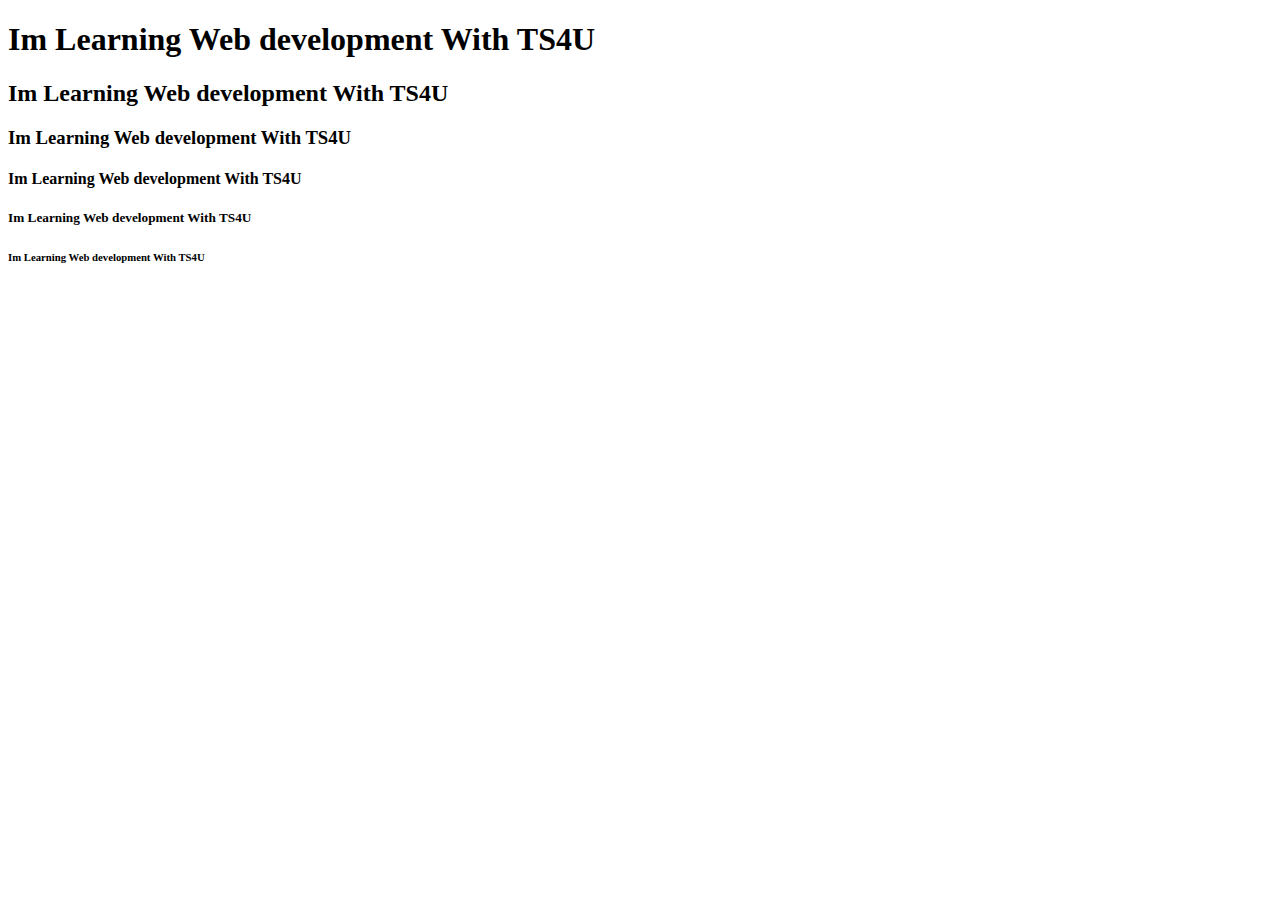
<file: index.html>
<!DOCTYPE html>
<html lang="en">
<head>
    <meta charset="UTF-8">
    <meta name="viewport" content="width=device-width, initial-scale=1.0">
    <meta name="author" content="Mahfuzur Rahman Shabbir">
    <title>Document</title>
</head>
<body>
    <h1>Im Learning Web development With TS4U</h1>
    <h2>Im Learning Web development With TS4U</h2>
    <h3>Im Learning Web development With TS4U</h3>
    <h4>Im Learning Web development With TS4U</h4>
    <h5>Im Learning Web development With TS4U</h5>
    <h6>Im Learning Web development With TS4U</h6>
</body>
</html>
</file>
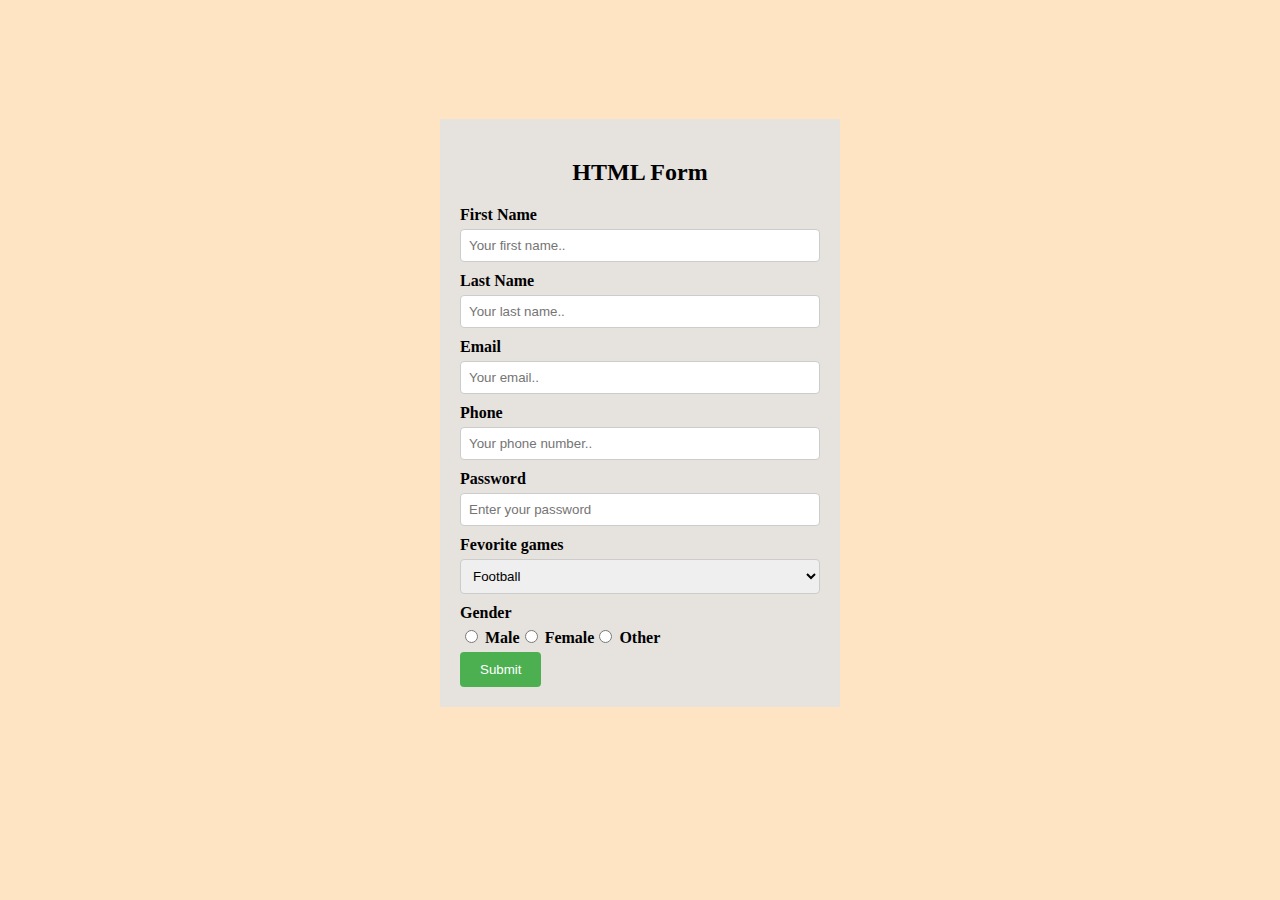
<file: form.html>
<!DOCTYPE html>
<html lang="en">
  <head>
    <meta charset="UTF-8" />
    <meta name="viewport" content="width=device-width, initial-scale=1.0" />
    <link rel="stylesheet" href="styles/index.css" />
    <title>Form file</title>
  </head>
  <body class="body_form">
    <div class="div_1">
      <form>
        <h2 class="h2_form">HTML Form</h2>
        <div>
          <label for="fname">First Name</label>
          <input
            type="text"
            id="fname"
            name="firstname"
            placeholder="Your first name.."
          />
        </div>

        <div>
          <label for="lname">Last Name</label>
          <input
            type="text"
            id="lname"
            name="lastname"
            placeholder="Your last name.."
          />
        </div>

        <div>
          <label for="email">Email</label>
          <input
            type="email"
            id="email"
            name="email"
            placeholder="Your email.."
          />
        </div>

        <div>
          <label for="phone">Phone</label>
          <input
            type="tel"
            id="phone"
            name="phone"
            placeholder="Your phone number.."
          />
        </div>

        <div>
          <label for="password">Password</label>
          <input
            type="password"
            name="password"
            id="password"
            placeholder="Enter your password"
          />
        </div>

        <div>
          <label for="games">Fevorite games</label>
          <select name="games" id="games">
            <optgroup label="Outdor Games">
              <option value="football">Football</option>
              <option value="cricket">Cricket</option>
              <option value="badminton">Badminton</option>
            </optgroup>
            <optgroup label="Indor Games">
              <option value="card">Card</option>
              <option value="carrom">Carrom</option>
              <option value="pool">Pool</option>
            </optgroup>
          </select>
        </div>

        <div>
            <label>Gender</label>
            <div class="gender_redio">
                <div>
                    <label for="option1">
                      <input type="radio" id="option1" name="radio_choice" value="option1">
                      Male
                    </label>
                  </div>
                  <div>
                    <label for="option2">
                      <input type="radio" id="option2" name="radio_choice" value="option2">
                      Female
                    </label>
                  </div>
                  <div>
                    <label for="option3">
                      <input type="radio" id="option3" name="radio_choice" value="option3">
                      Other
                    </label>
                  </div>
            </div>
          </div>

        <input type="submit" value="Submit" />
      </form>
    </div>
  </body>
</html>
</file>
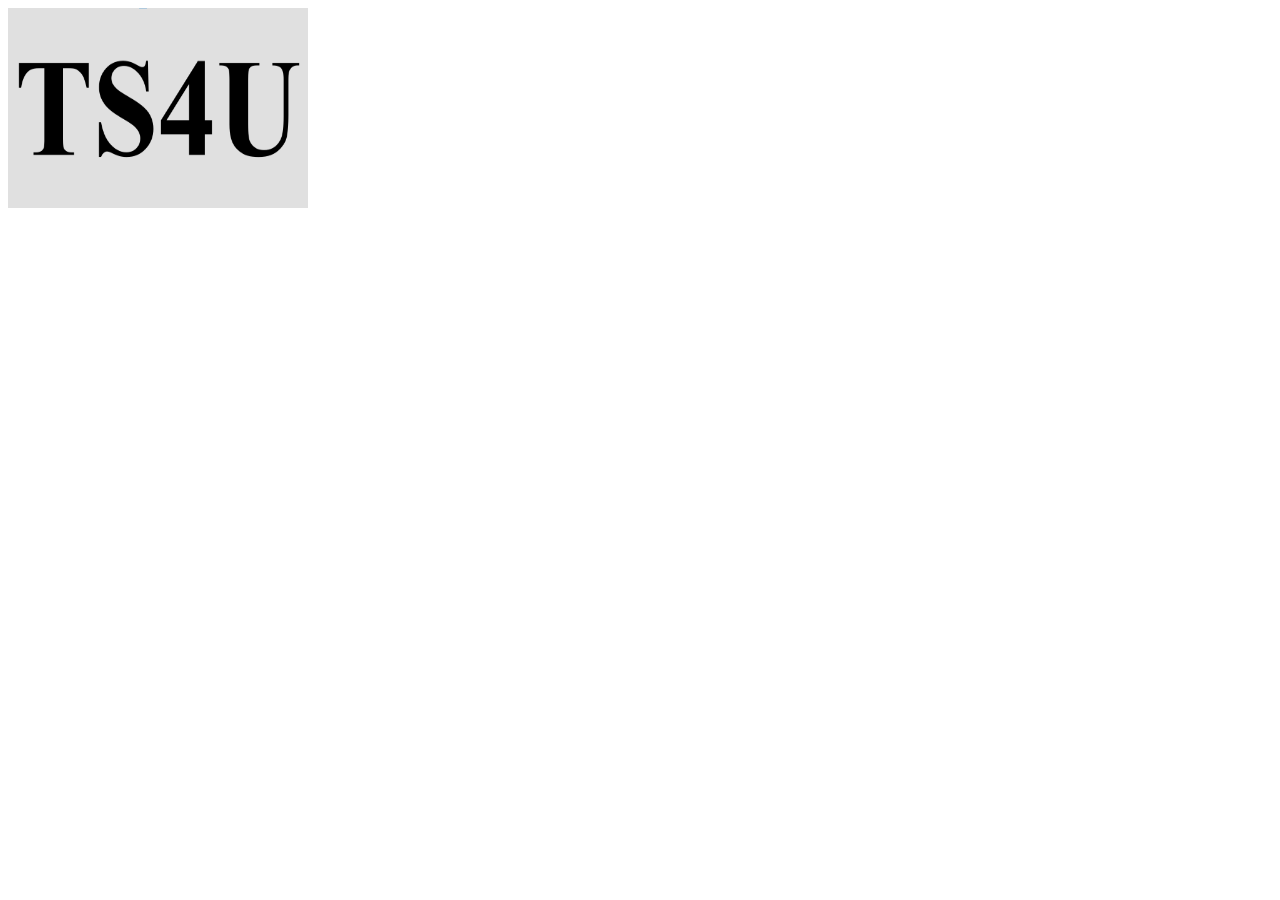
<file: image.html>
<!DOCTYPE html>
<html lang="en">
<head>
    <meta charset="UTF-8">
    <meta name="viewport" content="width=device-width, initial-scale=1.0">
    <title>Image file</title>
</head>
<body>
    <img src="images/1716747005463-TS4U.png" alt="TS4U Image" width="300" height="200">
</body>
</html>
</file>
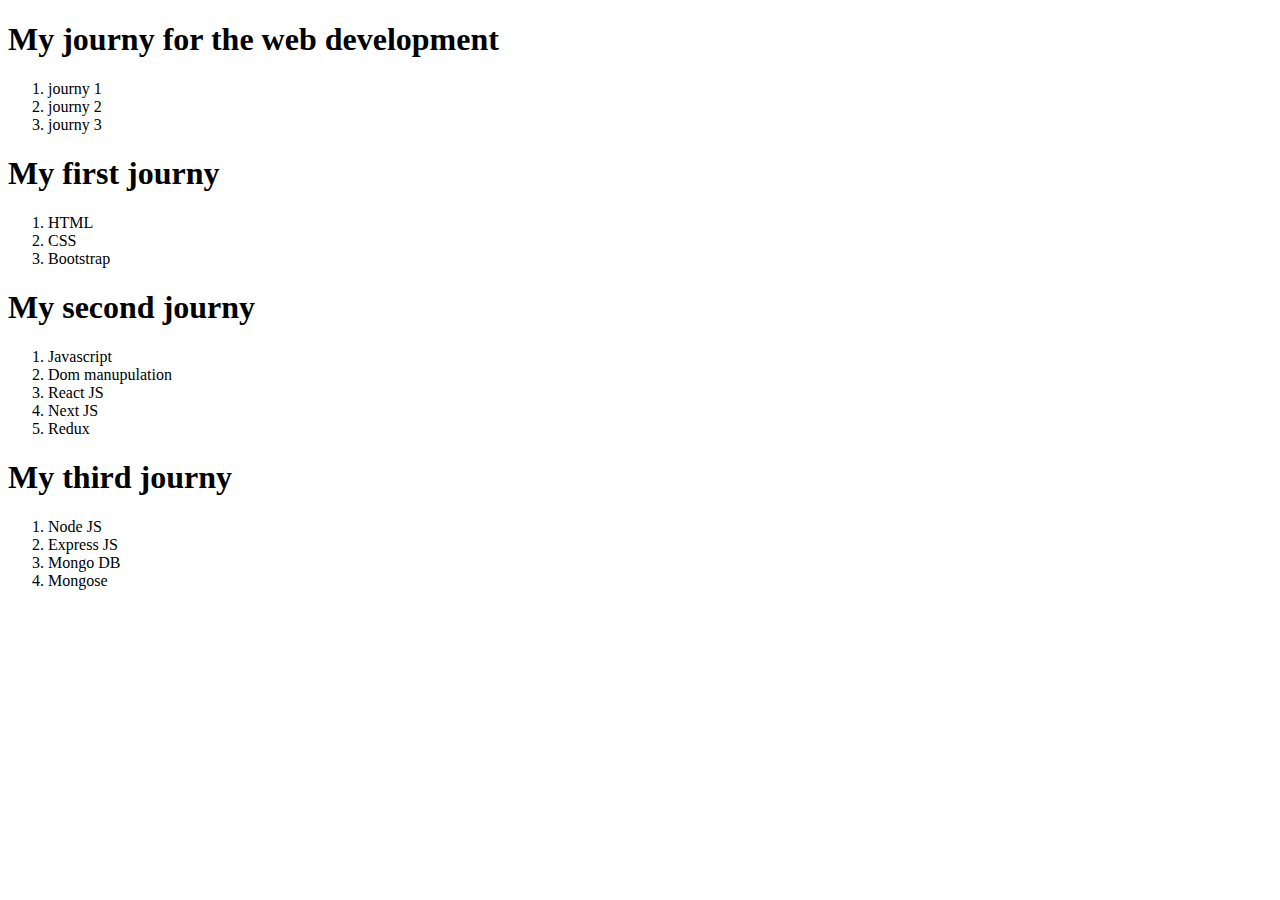
<file: internal-link.html>
<!DOCTYPE html>
<html lang="en">
<head>
    <meta charset="UTF-8">
    <meta name="viewport" content="width=device-width, initial-scale=1.0">
    <title>Intarnal links</title>
</head>
<body>
    <section>
        <h1>My journy for the web development</h1>
    </section>

    <nav>
        <ol>
            <li>journy 1</li>
            <li>journy 2</li>
            <li>journy 3</li>
        </ol>
    </nav>

    <section>
        <h1>My first journy</h1>
        <ol>
            <li>HTML</li>
            <li>CSS</li>
            <li>Bootstrap</li>
        </ol>
    </section>

    <section>
        <h1>My second journy</h1>
        <ol>
            <li>Javascript</li>
            <li>Dom manupulation</li>
            <li>React JS</li>
            <li>Next JS</li>
            <li>Redux</li>
        </ol>
    </section>

    <section>
        <h1>My third journy</h1>
        <ol>
            <li>Node JS</li>
            <li>Express JS</li>
            <li>Mongo DB</li>
            <li>Mongose</li>
        </ol>
    </section>
</body>
</html>
</file>
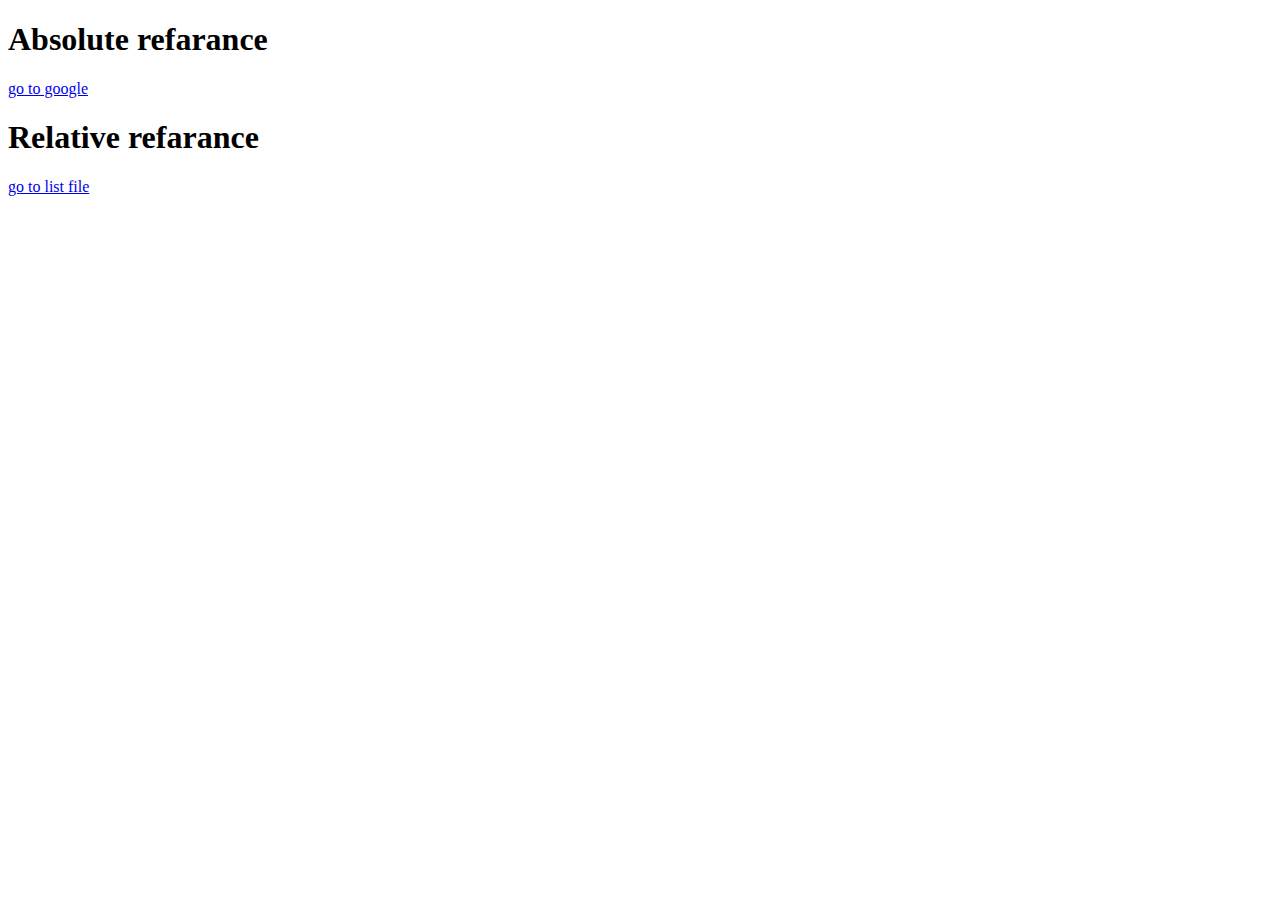
<file: link.html>
<!DOCTYPE html>
<html lang="en">
<head>
    <meta charset="UTF-8">
    <meta name="viewport" content="width=device-width, initial-scale=1.0">
    <title>Links</title>
</head>
<body>
    <h1>Absolute refarance</h1>
    <a href="https://www.google.com" target="_blank">go to google</a>

    <h1>Relative refarance</h1>
    <a href="list.html" target="_blank">go to list file</a>
</body>
</html>
</file>
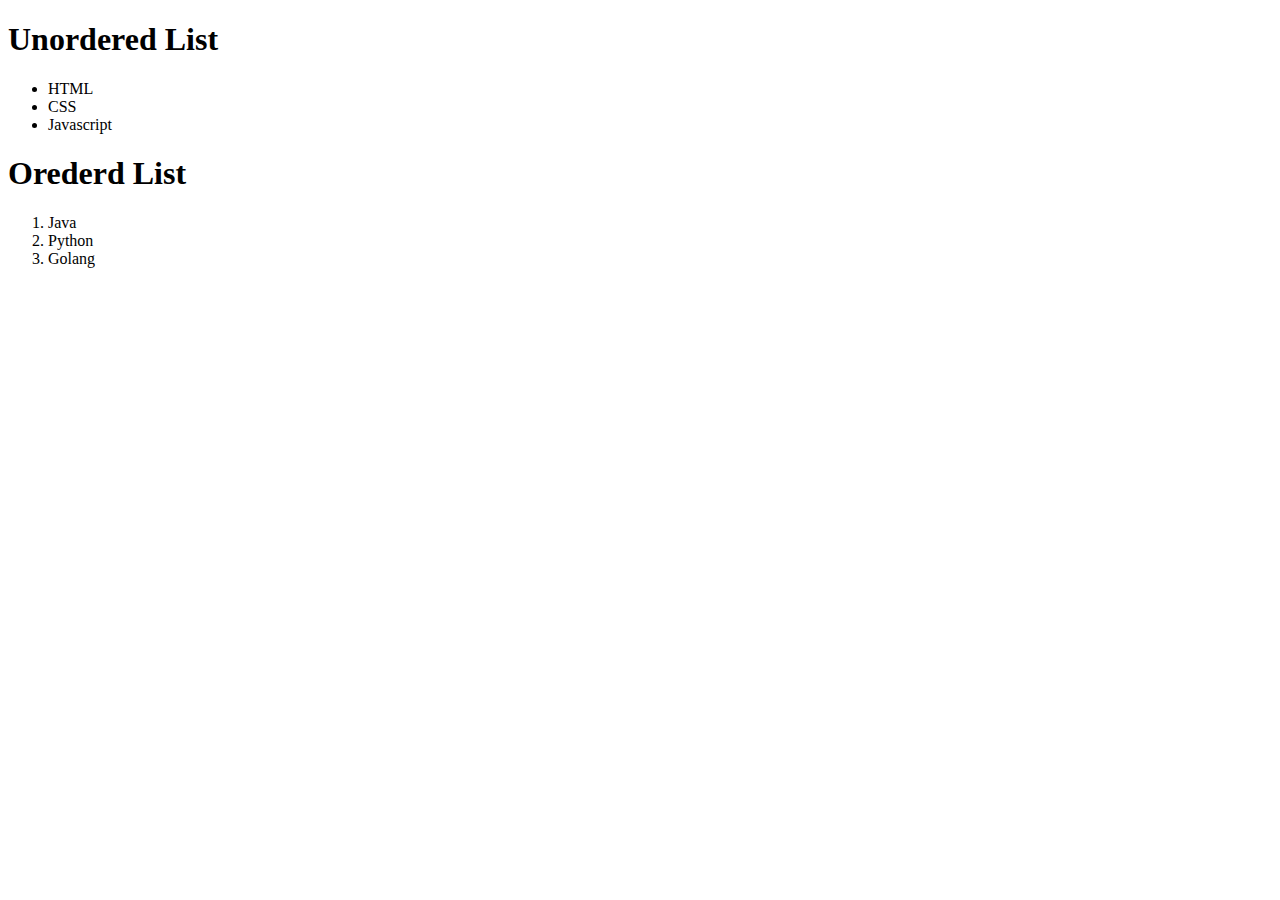
<file: list.html>
<!DOCTYPE html>
<html lang="en">
<head>
    <meta charset="UTF-8">
    <meta name="viewport" content="width=device-width, initial-scale=1.0">
    <title>HTML List Tag</title>
</head>
<body>
    <h1>Unordered List</h1>
    <ul>
        <li>HTML</li>
        <li>CSS</li>
        <li>Javascript</li>
    </ul>

    <h1>Orederd List</h1>
    <ol>
        <li>Java</li>
        <li>Python</li>
        <li>Golang</li>
    </ol>
</body>
</html>
</file>
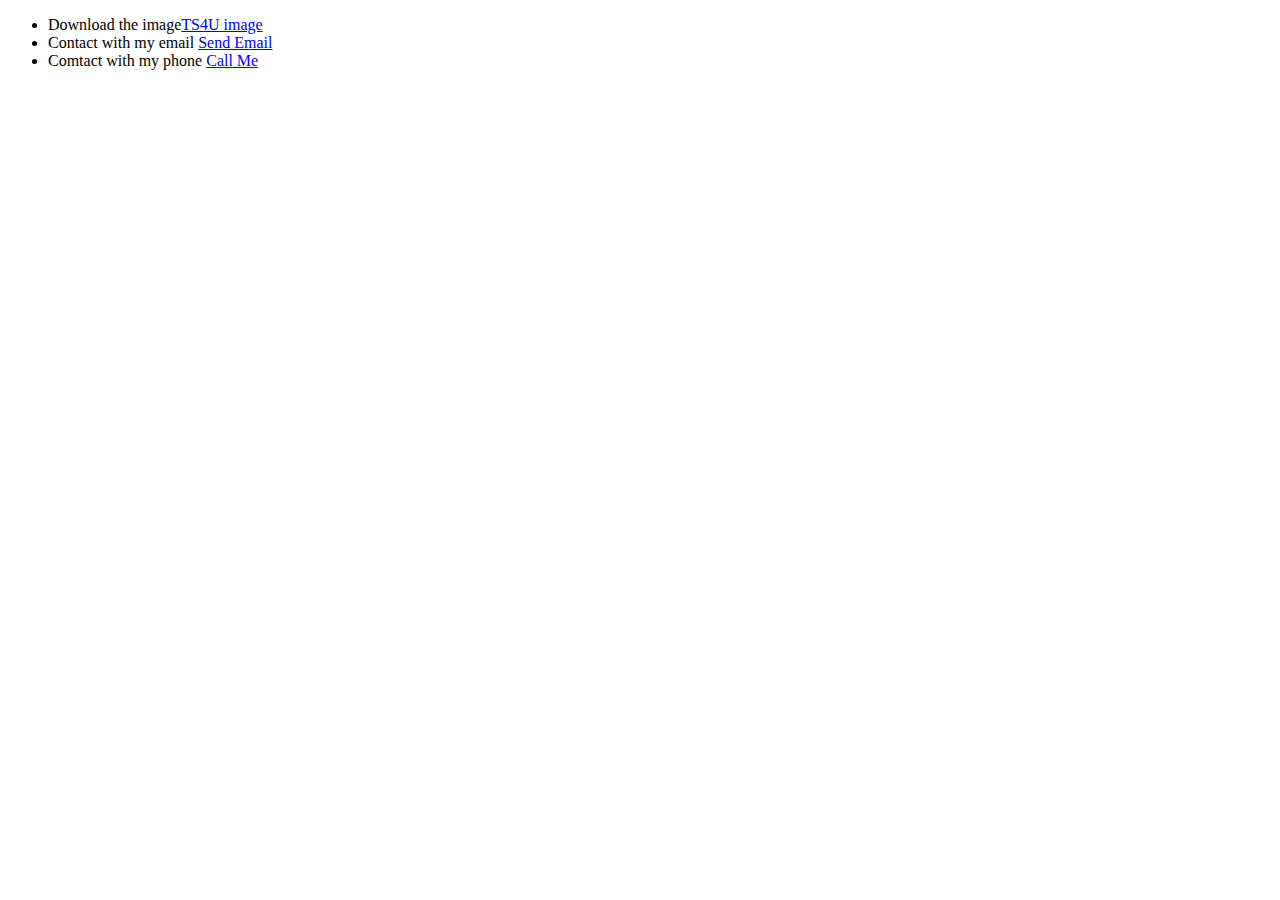
<file: other-links.html>
<!DOCTYPE html>
<html lang="en">
<head>
    <meta charset="UTF-8">
    <meta name="viewport" content="width=device-width, initial-scale=1.0">
    <title>Other Links</title>
</head>
<body>
    <ul>
        <li>Download the image<a href="images/1716747005463-TS4U.png" download>TS4U image</a></li>
        <li>Contact with my email <a href="mailto:mahfuzurrahmanshabbir">Send Email</a></li>
        <li>Comtact with my phone <a href="tel:+8801888677322">Call Me</a></li>
    </ul>
</body>
</html>
</file>
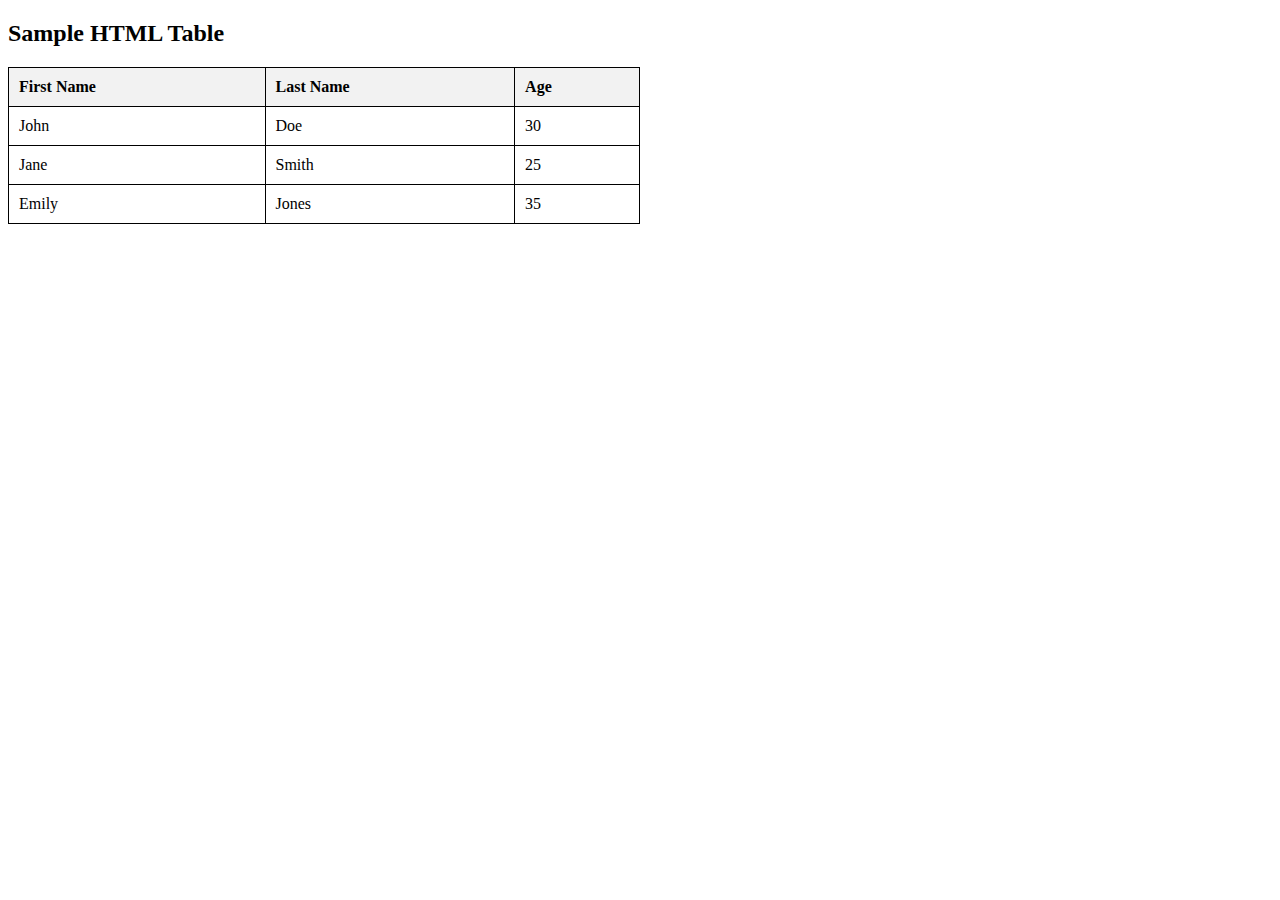
<file: table.html>
<!DOCTYPE html>
<html lang="en">
  <head>
    <meta charset="UTF-8" />
    <meta name="viewport" content="width=device-width, initial-scale=1.0" />
    <link rel="stylesheet" href="styles/index.css">
    <title>table</title>
  </head>
  <body>
    <h2>Sample HTML Table</h2>

    <table>
      <tr>
        <th>First Name</th>
        <th>Last Name</th>
        <th>Age</th>
      </tr>
      <tr>
        <td>John</td>
        <td>Doe</td>
        <td>30</td>
      </tr>
      <tr>
        <td>Jane</td>
        <td>Smith</td>
        <td>25</td>
      </tr>
      <tr>
        <td>Emily</td>
        <td>Jones</td>
        <td>35</td>
      </tr>
    </table>
  </body>
</html>
</file>
<file: styles/index.css>
/* table file */
table {
  width: 50%;
  border-collapse: collapse;
}
table,
th,
td {
  border: 1px solid black;
}
th,
td {
  padding: 10px;
  text-align: left;
}
th {
  background-color: #f2f2f2;
}

/* form file */
.body_form {
  background-color: bisque;
}
form {
  margin: auto;
  background-color: rgb(230, 226, 222);
  padding: 20px;
  box-sizing: border-box;
  width: 400px;
}
label {
  display: block;
  margin-bottom: 5px;
  font-weight: bold;
}
select,
input[type="text"],
input[type="email"],
input[type="tel"], 
input[type="password"] {
  width: 100%;
  padding: 8px;
  margin-bottom: 10px;
  border: 1px solid #ccc;
  border-radius: 4px;
  box-sizing: border-box;
}
input[type="submit"] {
  background-color: #4caf50;
  color: white;
  padding: 10px 20px;
  border: none;
  border-radius: 4px;
  cursor: pointer;
}
input[type="submit"]:hover {
  background-color: #45a049;
}
.div_1 {
  display: flex;
  flex-direction: column;
  justify-content: space-between;
  align-items: center;
  height: 90vh;
}
.h2_form {
  text-align: center;
}
.gender_redio{
    display: flex;
}
</file>
